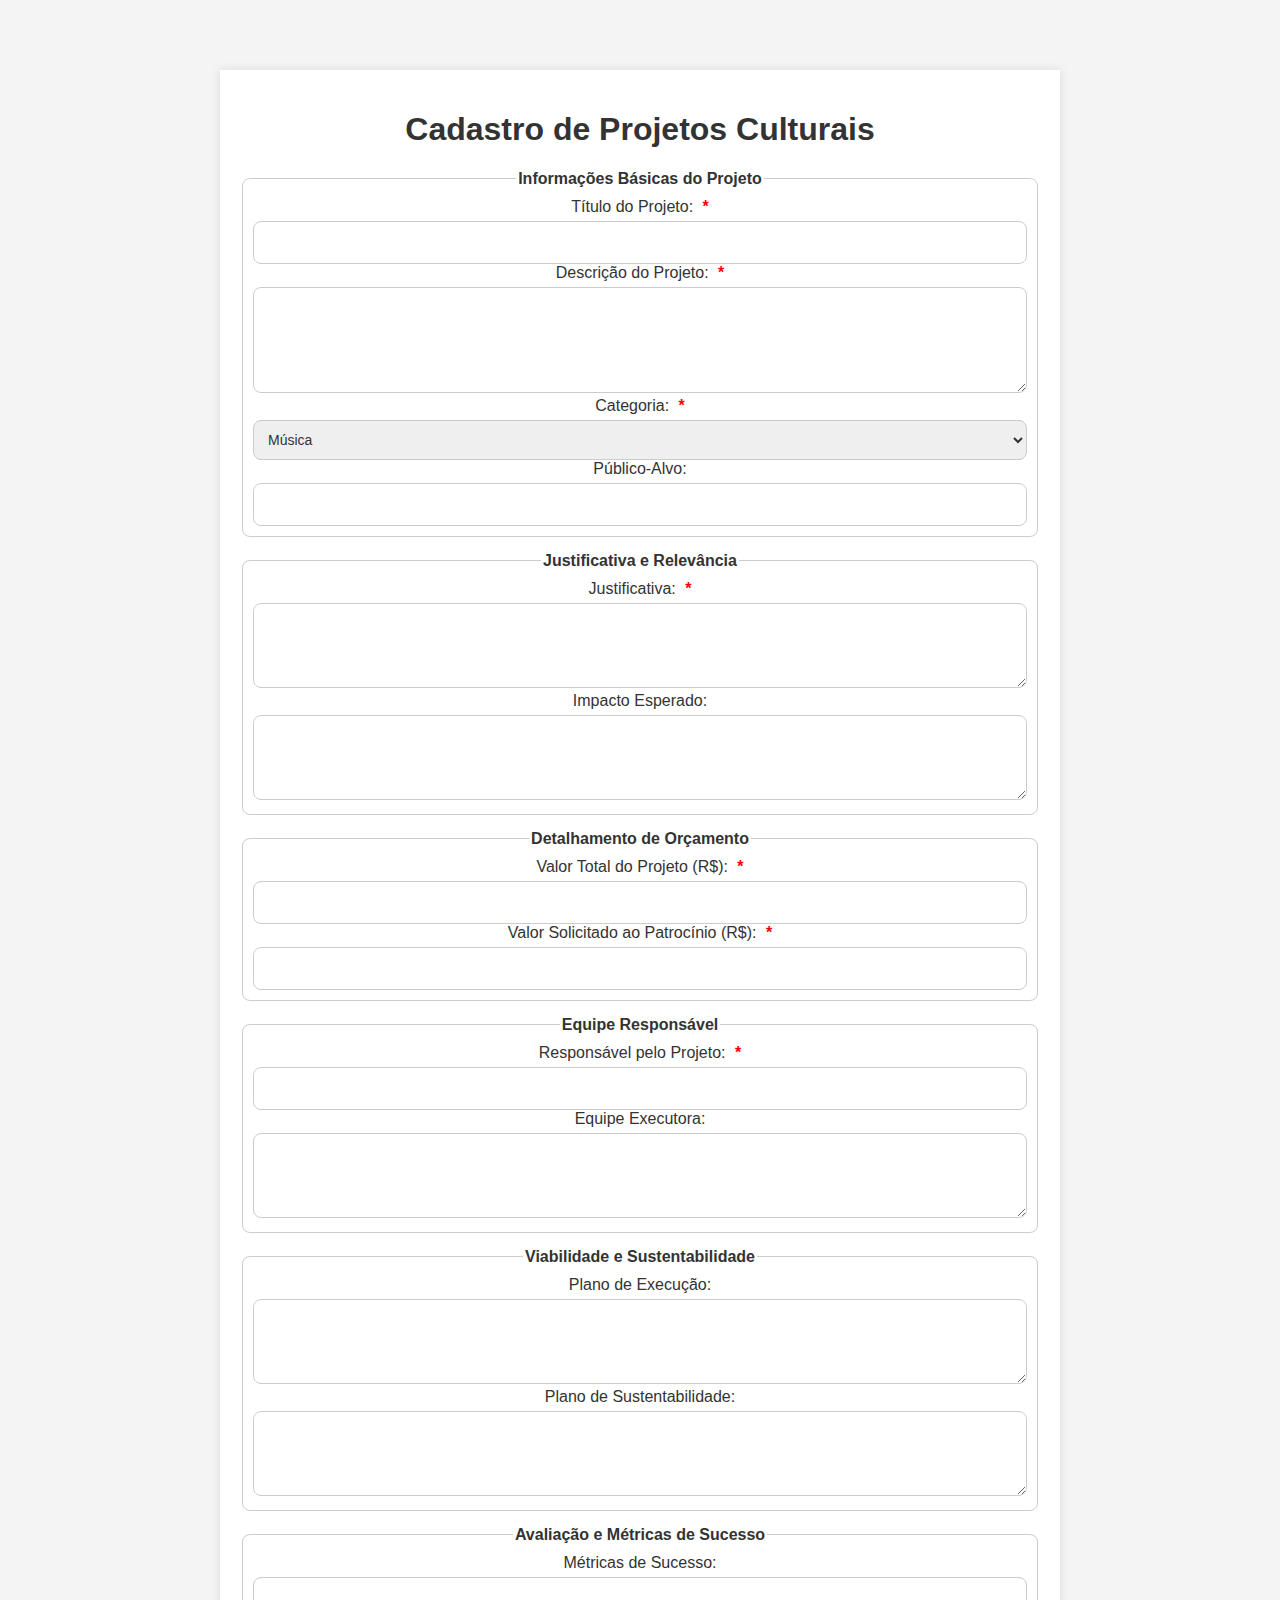
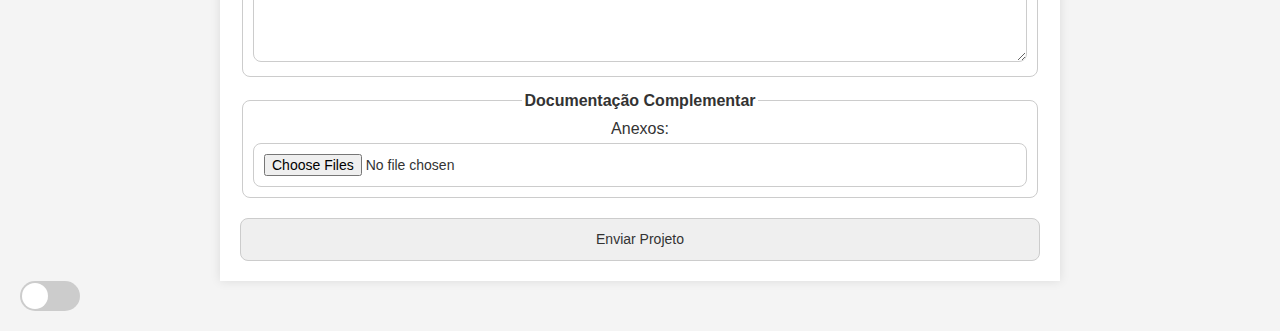
<file: index.html>
<!DOCTYPE html>
<html lang="pt-BR">
<head>
    <meta charset="UTF-8">
    <meta name="viewport" content="width=device-width, initial-scale=1.0">
    <title>Cadastro de Projetos Culturais</title>
    <link rel="stylesheet" href="style.css">
</head>
<body>
    <div class="container">
        <h1>Cadastro de Projetos Culturais</h1>
        <form id="formCadastro" action="javascript:void(0);" method="post">
            
            <fieldset>
                <legend>Informações Básicas do Projeto</legend>
                <label for="titulo">Título do Projeto: <span class="required">*</span></label>
                <input type="text" id="titulo" name="Título" required>

                <label for="descricao">Descrição do Projeto: <span class="required">*</span></label>
                <textarea id="descricao" name="descricao" rows="4" required></textarea>

                <label for="categoria">Categoria: <span class="required">*</span></label>
                <select id="categoria" name="categoria" required>
                    <option value="musica">Música</option>
                    <option value="danca">Dança</option>
                    <option value="teatro">Teatro</option>
                    <option value="literatura">Literatura</option>
                    <option value="artes-visuais">Artes Visuais</option>
                    <option value="audiovisual">Audiovisual</option>
                </select>

                <label for="publico">Público-Alvo:</label>
                <input type="text" id="publico" name="publico">
            </fieldset>

            <fieldset>
                <legend>Justificativa e Relevância</legend>
                <label for="justificativa">Justificativa: <span class="required">*</span></label>
                <textarea id="justificativa" name="justificativa" rows="3" required></textarea>

                <label for="impacto">Impacto Esperado:</label>
                <textarea id="impacto" name="impacto" rows="3"></textarea>
            </fieldset>

            <fieldset>
                <legend>Detalhamento de Orçamento</legend>
                <label for="valorTotal">Valor Total do Projeto (R$): <span class="required">*</span></label>
                <input type="text" id="valorTotal" name="valorTotal" required oninput="formatarValor(this)">

                <label for="valorSolicitado">Valor Solicitado ao Patrocínio (R$): <span class="required">*</span></label>
                <input type="text" id="valorSolicitado" name="valorSolicitado" required oninput="formatarValor(this)">
            </fieldset>

            <fieldset>
                <legend>Equipe Responsável</legend>
                <label for="responsavel">Responsável pelo Projeto: <span class="required">*</span></label>
                <input type="text" id="responsavel" name="responsavel" required>

                <label for="equipe">Equipe Executora:</label>
                <textarea id="equipe" name="equipe" rows="3"></textarea>
            </fieldset>

            <fieldset>
                <legend>Viabilidade e Sustentabilidade</legend>
                <label for="planoExecucao">Plano de Execução:</label>
                <textarea id="planoExecucao" name="planoExecucao" rows="3"></textarea>

                <label for="sustentabilidade">Plano de Sustentabilidade:</label>
                <textarea id="sustentabilidade" name="sustentabilidade" rows="3"></textarea>
            </fieldset>

            <fieldset>
                <legend>Avaliação e Métricas de Sucesso</legend>
                <label for="metricas">Métricas de Sucesso:</label>
                <textarea id="metricas" name="metricas" rows="3"></textarea>
            </fieldset>

            <fieldset>
                <legend>Documentação Complementar</legend>
                <label for="anexos">Anexos:</label>
                <input type="file" id="anexos" name="anexos[]" multiple>
            </fieldset>

            <button type="submit">Enviar Projeto</button>
        </form>
    </div>

    <div class="toggle-container" id="toggleContainer">
        <div class="toggle-ball"></div>
    </div>

    <style>
        .required {
            color: red;
            font-weight: bold;
            margin-left: 5px;
        }
        .toggle-container {
            display: flex;
            align-items: center;
            cursor: pointer;
            width: 60px;
            height: 30px;
            background-color: #ccc;
            border-radius: 30px;
            position: relative;
            transition: background-color 0.3s;
        }

        .toggle-ball {
            width: 26px;
            height: 26px;
            background-color: white;
            border-radius: 50%;
            position: absolute;
            top: 2px;
            left: 2px;
            transition: transform 0.3s;
        }

        .toggle-container.dark {
            background-color: #007bff;
        }

        .toggle-container.dark .toggle-ball {
            transform: translateX(30px);
        }
    </style>

    <script>
        const toggleContainer = document.getElementById('toggleContainer');
        const body = document.body;

        toggleContainer.addEventListener('click', () => {
            body.classList.toggle('dark-mode');
            body.classList.toggle('light-mode');
            toggleContainer.classList.toggle('dark');

            if (body.classList.contains('dark-mode')) {
                toggleContainer.setAttribute('aria-label', 'Modo Claro');
            } else {
                toggleContainer.setAttribute('aria-label', 'Modo Escuro');
            }
        });

        function formatarValor(input) {
            let valor = input.value.replace(/[^\d,\.]/g, ''); 
            valor = valor.replace(",", "."); 
            input.value = valor;
        }

        const formCadastro = document.getElementById('formCadastro');

        formCadastro.addEventListener('submit', (e) => {
            e.preventDefault(); 
            alert("Projeto cadastrado com sucesso!");
            window.location.href = "index2.html"; 
        });
    </script>
</body>
</html>
</file>
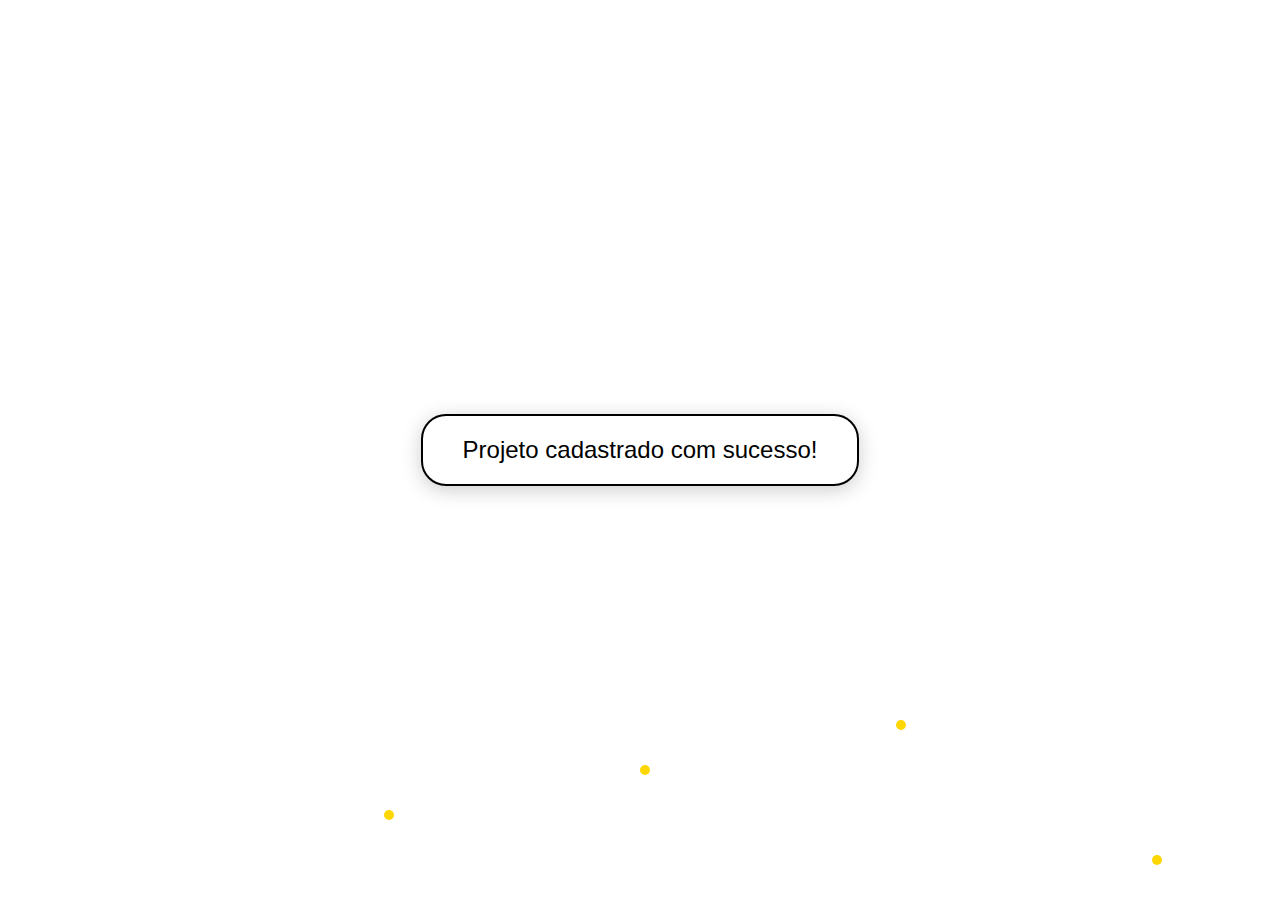
<file: index2.html>
<!DOCTYPE html>
<html lang="pt-BR">
<head>
    <meta charset="UTF-8">
    <meta name="viewport" content="width=device-width, initial-scale=1.0">
    <title>Projeto Cadastrado</title>
    <style>
        body {
            display: flex;
            justify-content: center;
            align-items: center;
            height: 100vh;
            margin: 0;
            background-color: white;
            overflow: hidden;
            position: relative;
        }
        .message-box {
            padding: 20px 40px;
            background-color: white;
            border: 2px solid #000; 
            border-radius: 25px; 
            box-shadow: 0 4px 20px rgba(0, 0, 0, 0.2);
            position: relative;
            z-index: 1;
            text-align: center;
            font-family: 'Arial', sans-serif;
            font-size: 24px;
            color: black; 
            transition: transform 0.3s ease;
        }
        .message-box:hover {
            transform: scale(1.05); 
        }

        .star {
            position: absolute;
            width: 10px;
            height: 10px;
            background-color: gold;
            border-radius: 50%;
            animation: fly 5s linear infinite;
        }

        @keyframes fly {
            0% {
                transform: translateY(0) translateX(0);
            }
            100% {
                transform: translateY(-100vh) translateX(50vw);
            }
        }

        .star:nth-child(1) { left: 10%; top: 80%; animation-duration: 6s; }
        .star:nth-child(2) { left: 30%; top: 90%; animation-duration: 4s; }
        .star:nth-child(3) { left: 50%; top: 85%; animation-duration: 5s; }
        .star:nth-child(4) { left: 70%; top: 80%; animation-duration: 7s; }
        .star:nth-child(5) { left: 90%; top: 95%; animation-duration: 3s; }
    </style>
</head>
<body>
    <div class="message-box">
        Projeto cadastrado com sucesso!
    </div>
    <div class="star"></div>
    <div class="star"></div>
    <div class="star"></div>
    <div class="star"></div>
    <div class="star"></div>
</body>
</html>
</file>
<file: style.css>
body {
    font-family: Arial, sans-serif;
    background-color: #f4f4f4;
    color: #333;
    margin: 0;
    padding: 20px;
    transition: background-color 0.3s, color 0.3s;
}

.container {
    max-width: 800px;
    margin: 0 auto;
    padding: 20px;
    background-color: #fff;
    box-shadow: 0 0 10px rgba(0, 0, 0, 0.1);
    text-align: center;
    margin-top: 50px;
}

h1 {
    text-align: center;
    font-family: Arial, sans-serif; 
}

form {
    display: flex;
    flex-direction: column;
}

fieldset {
    border: 1px solid #ccc;
    padding: 10px;
    margin-bottom: 15px;
    border-radius: 8px;
}

legend {
    font-weight: bold;
    font-family: Arial, sans-serif;
}

label {
    margin-top: 10px;
    font-family: Arial, sans-serif; 
}

input, textarea, select, button {
    width: 100%;
    padding: 10px;
    margin-top: 5px;
    border-radius: 8px;
    border: 1px solid #ccc;
    box-sizing: border-box;
    font-family: Arial, sans-serif; 
    font-size: 14px; 
    line-height: 1.5; 
    color: #333; 
}

input, textarea, select {
    font-family: Arial, sans-serif; 
}

.light-mode {
    background-color: #ffffff;
    color: #000000;
}

.dark-mode {
    background-color: #2c2c2c;
    color: #040303;
}

.dark-mode {
    background-color: #121212;
    color: rgb(17, 14, 14);
}

.mensagem {
    text-align: center;
    font-size: 18px;
    font-weight: bold;
    margin-top: 20px;
    padding: 10px;
    border-radius: 8px;
    background-color: #e8f5e9; 
    color: #2e7d32; 
}

.mensagem.erro {
    background-color: #ffebee; 
    color: #c62828; 
}
</file>
